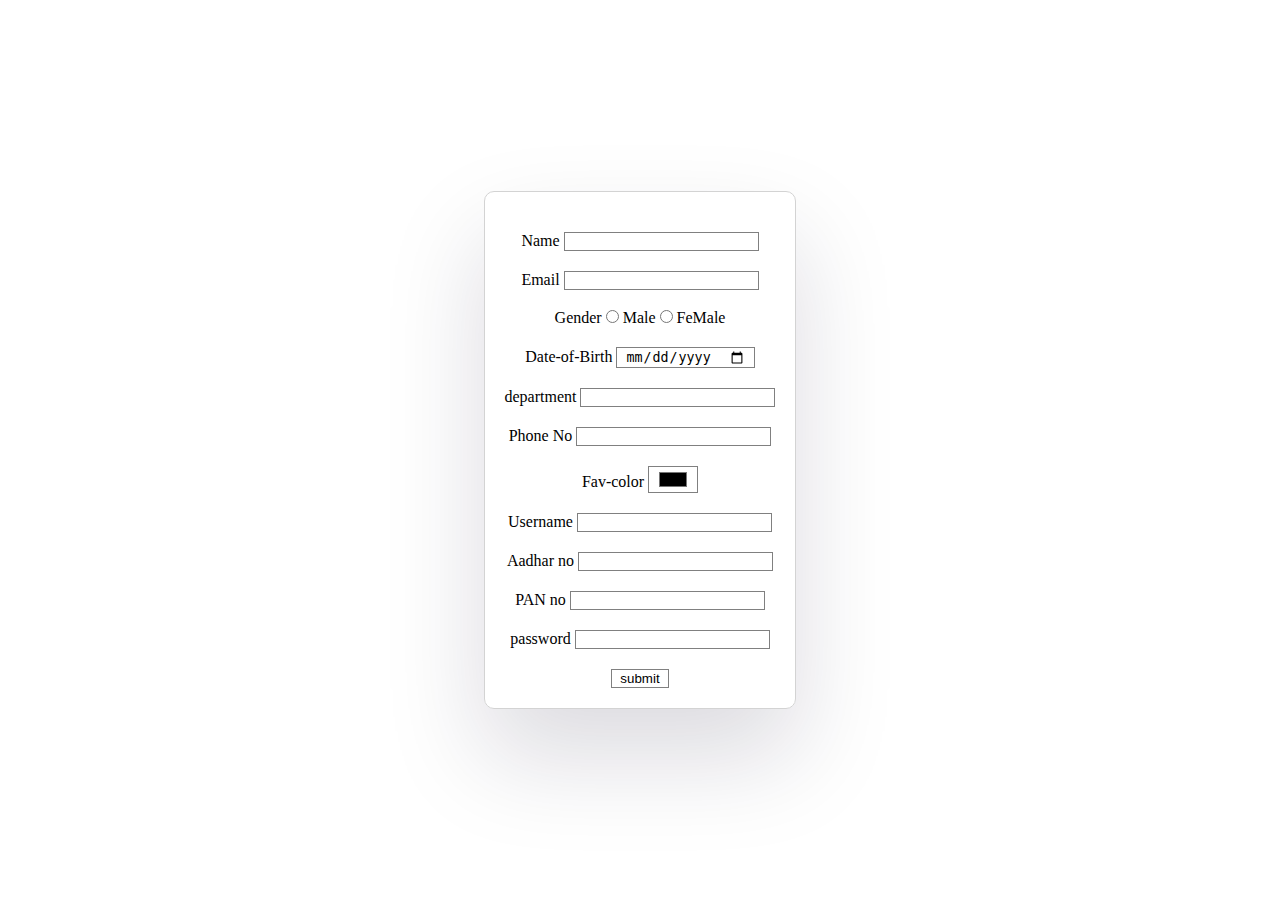
<file: index.html>
<!DOCTYPE html>
<html lang="en">
<head>
    <meta charset="UTF-8">
    <meta name="viewport" content="width=device-width, initial-scale=1.0">
    <link rel="stylesheet" href="style.css">
    <title>Signup</title>
</head>

<body>
  
    <div class="container">
        <form action="#">

            <div class="input-group">
                <label for="name">Name</label>
                <input type="text" name="name" id="name">
                <div class="error"></div>
            </div>

            <div class="input-group">
                <label for="email">Email</label>
                <input type="text" name="email" id="email">
                <div class="error"></div>
            </div>

            <div class="input-group">
                <label for="Gender">Gender</label>
                <input type="radio" id="male">
                <label for="male">Male</label>
                <input type="radio" id="female">
                <label for="female">FeMale</label>
                <div class="error"></div>
            </div>

            <div class="input-group">
                <label for="date">Date-of-Birth</label>
                <input type="date" name="date" id="date">
                <div class="error"></div>

            </div>

            <div class="input-group">
                <label for="department">department</label>
                <input type="text" name="department" id="department">
                <div class="error"></div>
            </div>

            <div class="input-group">
                <label for="phone">Phone No</label>
                <input type="number" name="phone" id="phone">
                <div class="error"></div>

            </div>

            <div class="input-group">
                <label for="color">Fav-color</label>
                <input type="color" name="color" id="color">
            </div>

            <div class="input-group">
                <label for="username">Username</label>
                <input type="text" name="username" id="username">
                <div class="error"></div>
            </div>

            <div class="input-group">
                <label for="aadhar">Aadhar no</label>
                <input type="number" name="aadhar" id="aadhar">
                <div class="error"></div>

            </div>

            <div class="input-group">
                <label for="panno">PAN no</label>
                <input type="text" name="panno" id="panno">
                <div class="error"></div>
            </div>

            <div class="input-group">
                <label for="password">password</label>
                <input type="password" name="password" id="password">
                <div class="error"></div>
            </div>


         <input type="submit" value="submit">
        </form>
    </div>
    <script src="script.js"></script>
</body>

</html>
</file>
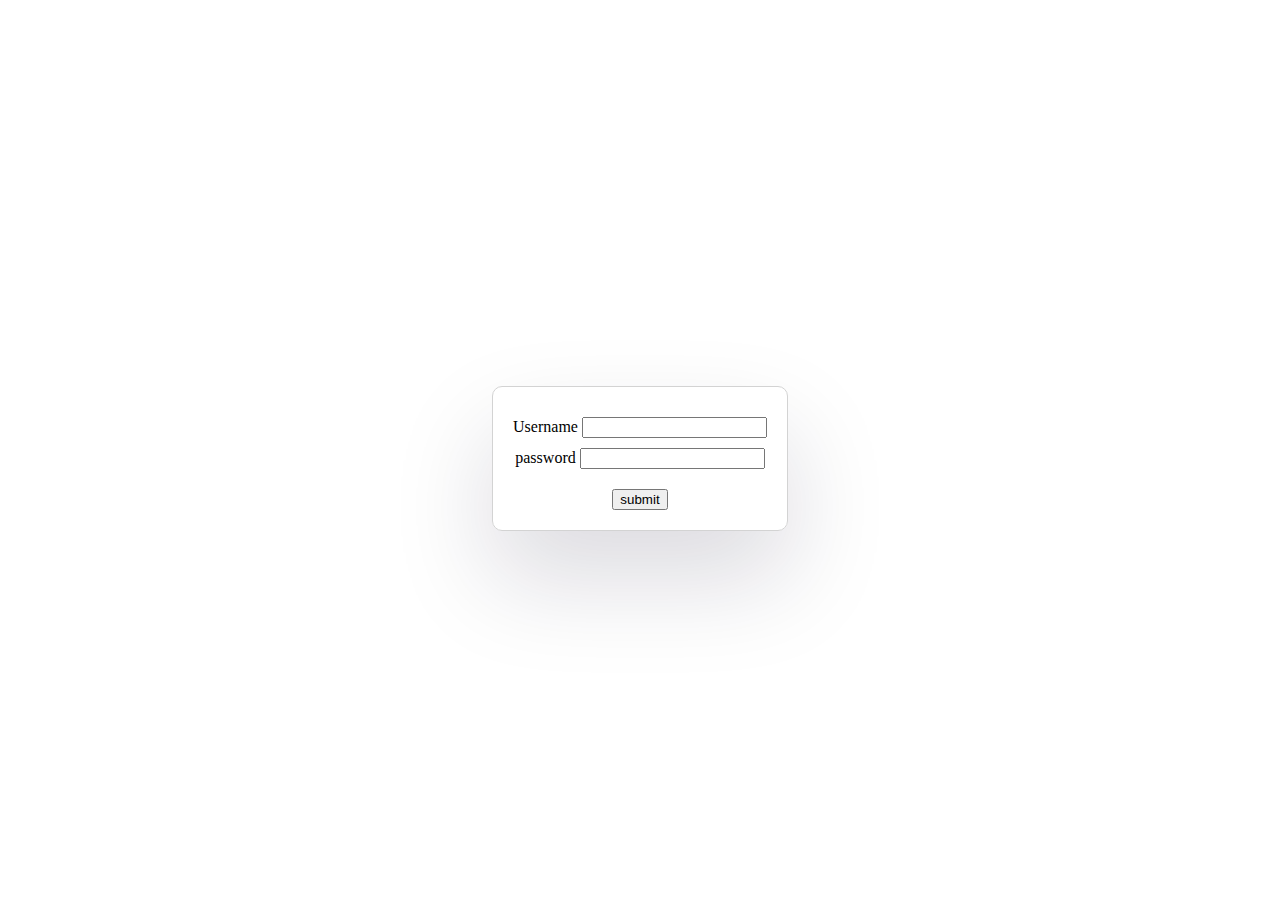
<file: loginpage.html>
<!DOCTYPE html>
<html lang="en">
<head>
    <meta charset="UTF-8">
    <meta name="viewport" content="width=device-width, initial-scale=1.0">
    <title>Document</title>
</head>
<body>
    <div class="container">
        <form action="#" id="loginform">
            <label for="username1">Username</label>
            <input type="text" id="username1">
            <br>
            <label for="password1">password</label>
            <input type="password" id="password">
            <br>
            <button type="submit">submit</button>
        </form>
    </div>
    <script src="script.js"></script>
</body>
</html>

<script>
    document.getElementById("loginform").addEventListener('submit',function(e){
        e.preventDefault();
        var password = document.getElementById('password').value
        var storedpassword = localStorage.getItem('signupPassword');


        if(password == storedpassword){
            alert('success');
        }else{
            alert('password does not match')
        }
        console.log(storedpassword)
        console.log(password)
    })
</script>

<style>
    .container{
        display: flex;
        align-items: center;
        justify-content: center;
        height: 100vh;
        text-align: center;
    }
    form input{
        margin-top: 10px;
    }
    button{
        margin-top: 20px;
    }
    form{
        border: 1px solid lightgray;
    padding: 20px;
    border-radius: 10px;
    box-shadow: rgba(17, 12, 46, 0.15) 0px 48px 100px 0px;
    }
</style>
</file>
<file: style.css>
*{
    padding: 0;
    margin: 0;
    box-sizing: border-box;
}
.container{
    display: flex;
    align-items: center;
    justify-content: center;
    height: 100vh;
    text-align: center ;
}
input{
    margin-top:20px;
    border: 1px solid gray;
    outline: none;
    padding: 1px 8px;
    background-color: white   ;
}
.input-group input:focus {
    outline: none;
    background-color: white;
}

.error{
    font-size: 12px;
    color: red;
}
.warning input{
    border-color: red;
}
.successfully input{
    border-color:green;
}
form{
    border: 1px solid lightgray;
    padding: 20px;
    border-radius: 10px;
    box-shadow: rgba(17, 12, 46, 0.15) 0px 48px 100px 0px;
}
</file>
